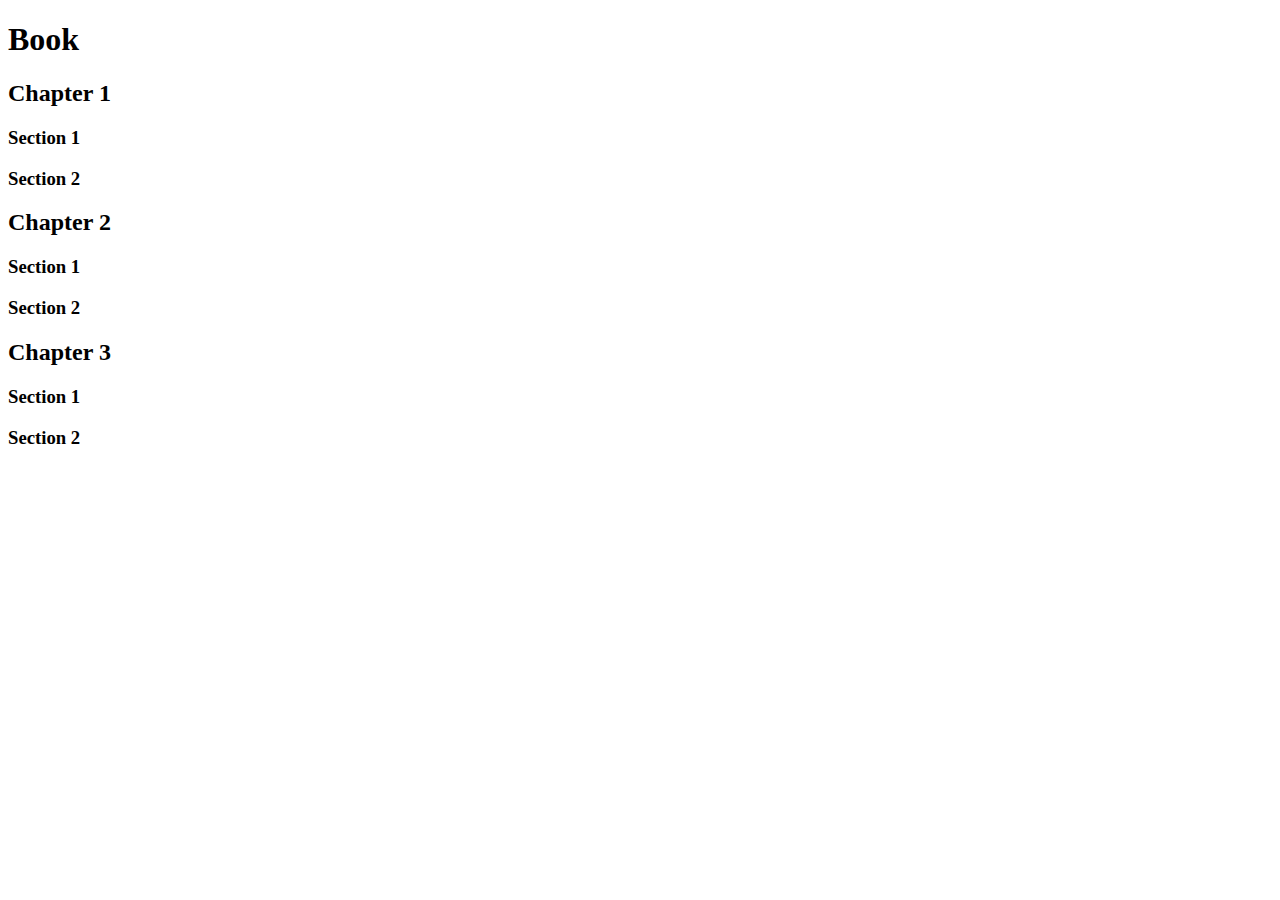
<file: 2.1 Heading Element/index.html>
<!DOCTYPE html>
<html lang="en">
  <head>
    <meta charset="UTF-8" />
    <meta http-equiv="X-UA-Compatible" content="IE=edge" />
    <meta name="viewport" content="width=device-width, initial-scale=1.0" />
    <title>Index</title>
  </head>
  <body>
    <h1>Book</h1>
      <h2>Chapter 1</h2>
        <h3>Section 1</h3>
        <h3>Section 2</h3>
      <h2>Chapter 2</h2>
        <h3>Section 1</h3>
        <h3>Section 2</h3>
      <h2>Chapter 3</h2>
        <h3>Section 1</h3>
        <h3>Section 2</h3>
  </body>
</html>
</file>
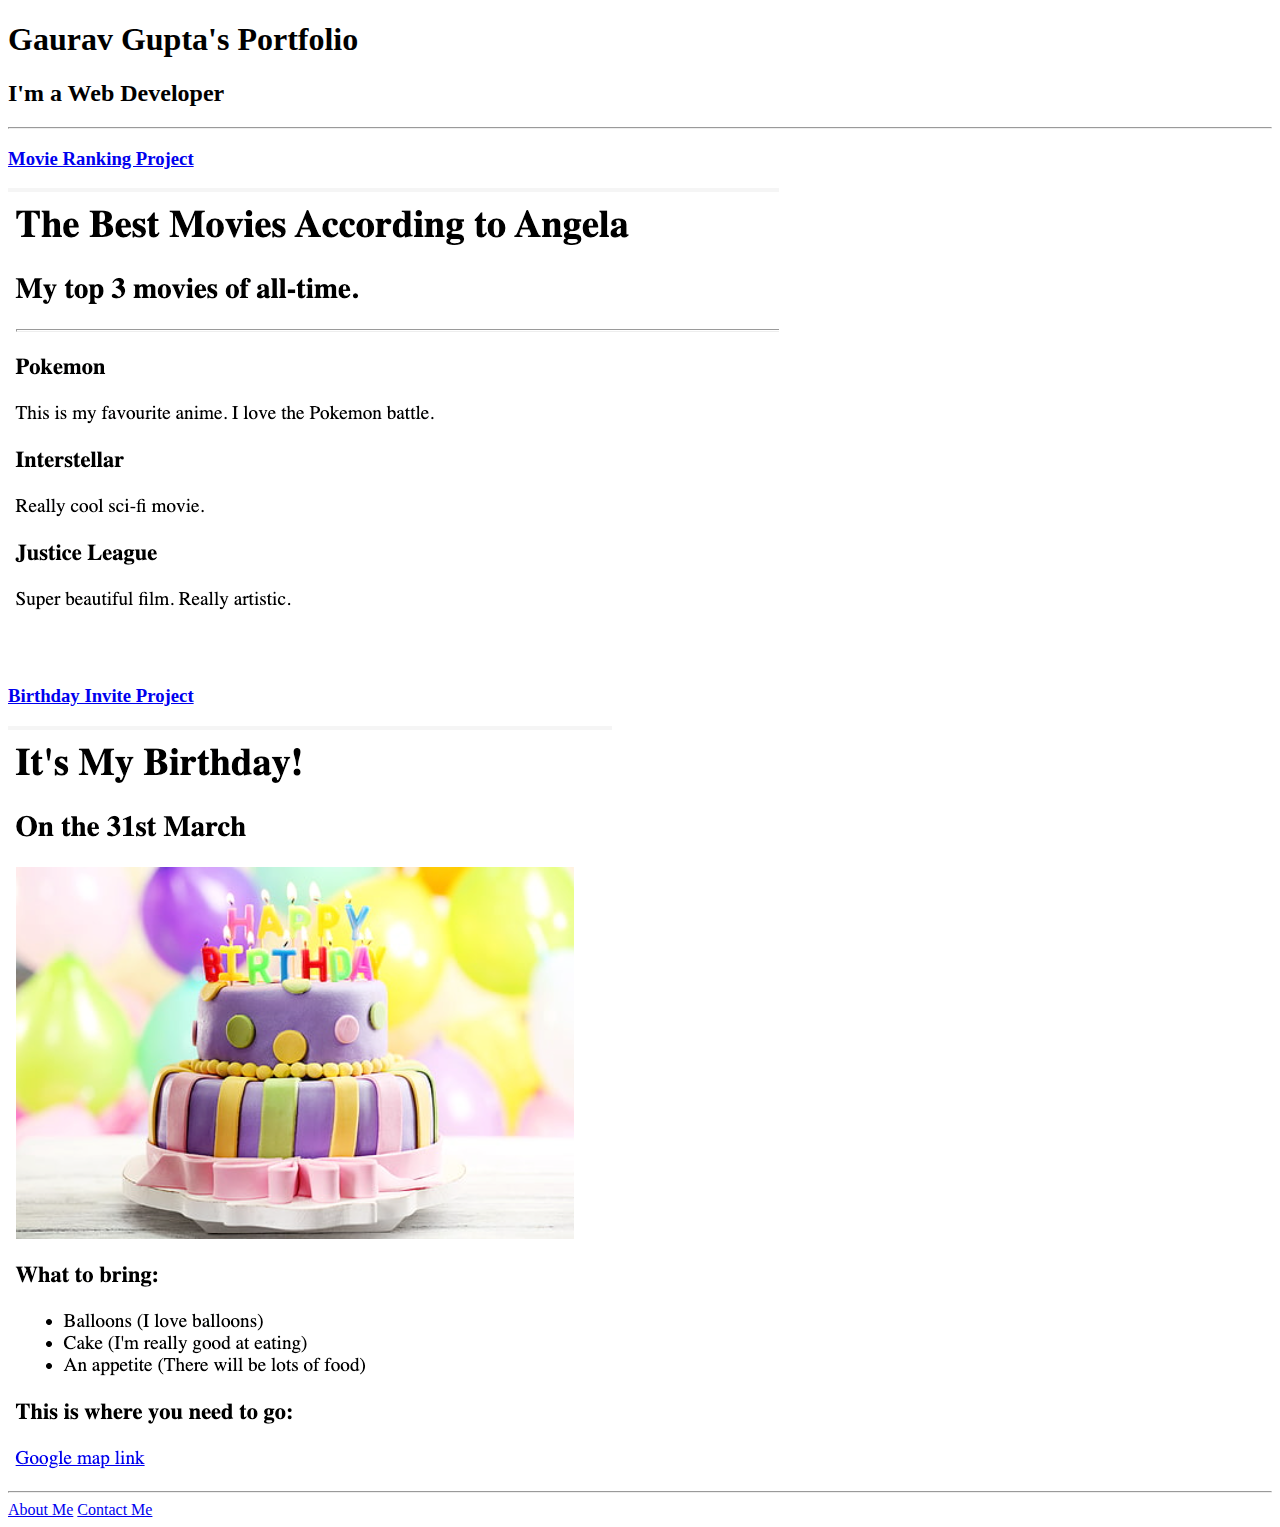
<file: 4.3 HTML Porfolio Project/index.html>
<!DOCTYPE HTML>
<html lang="en-US">
    <head>
        <meta charset="UTF-8">
        <title>Gaurav's Portfolio</title>
    </head>
    <body>
        <h1>Gaurav Gupta's Portfolio</h1>
        <h2>I'm a Web Developer</h2>
        <hr>
        <h3><a href="./public/movie-ranking.html">Movie Ranking Project</a></h3>
        <img src="./assets/images/movie-ranking.png" alt="Movie Ranking Page" sizes="ax-height: 500px">
        <h3><a href="./public/birthday-invite.html">Birthday Invite Project</a></h3>
        <img src="./assets/images/birthday-invite.png" alt="birthday-invite" sizes="ax-height: 500px">
        <hr>

        <a href="./public/about.html">About Me</a>
        <a href="./public/contact.html">Contact Me</a>
    </body>

</html>
</file>
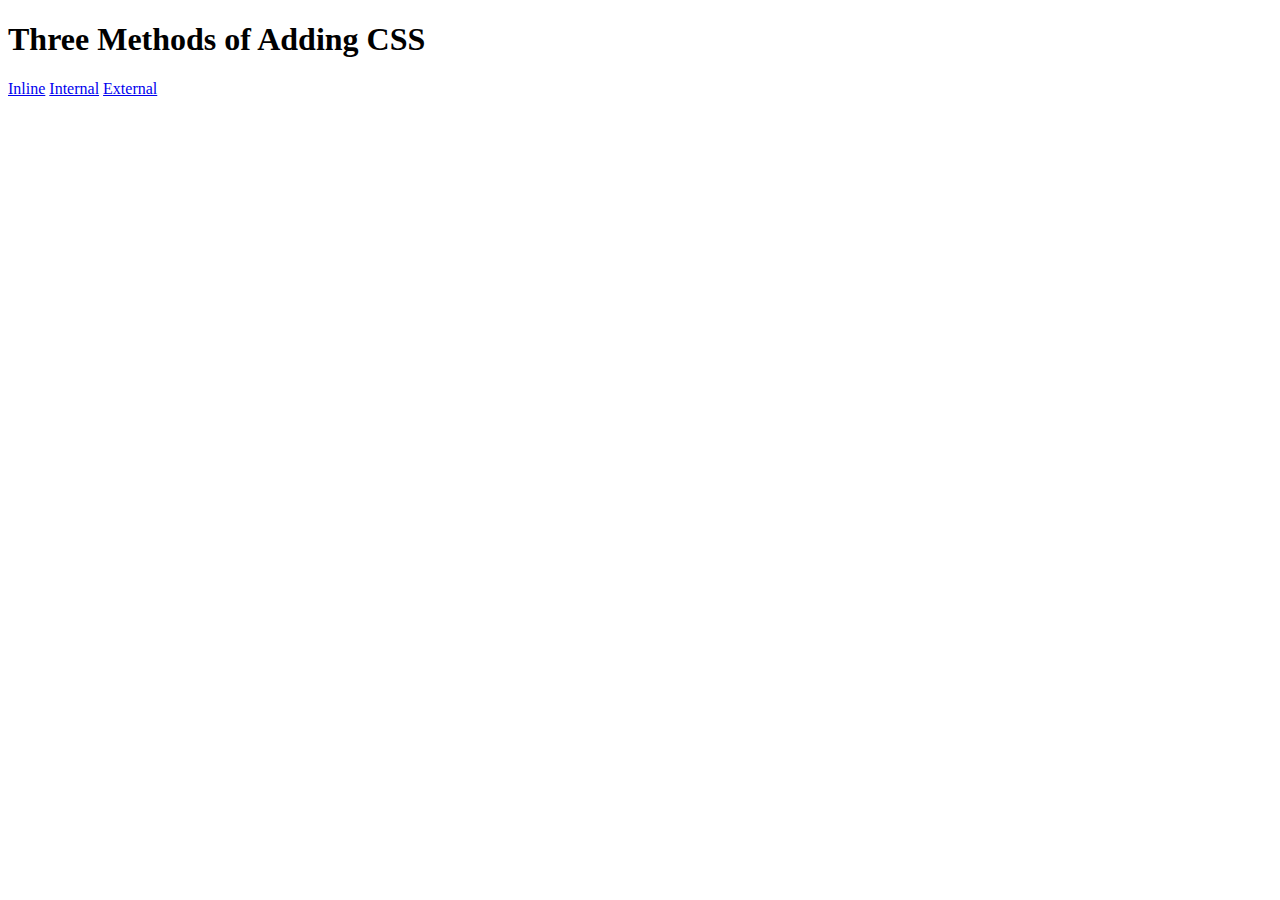
<file: 5.1. Adding CSS/index.html>
<!DOCTYPE html>
<html lang="en">

<head>
  <meta charset="UTF-8">
  <title>Adding CSS</title>
</head>

<body>
  <h1>Three Methods of Adding CSS</h1>
  <!-- Create 3 Links to The 3 Webpages: inline, internal and external -->
  <a href="./inline.html">Inline</a>
  <a href="./internal.html">Internal</a>
  <a href="./external.html">External</a>
</body>

</html>
</file>
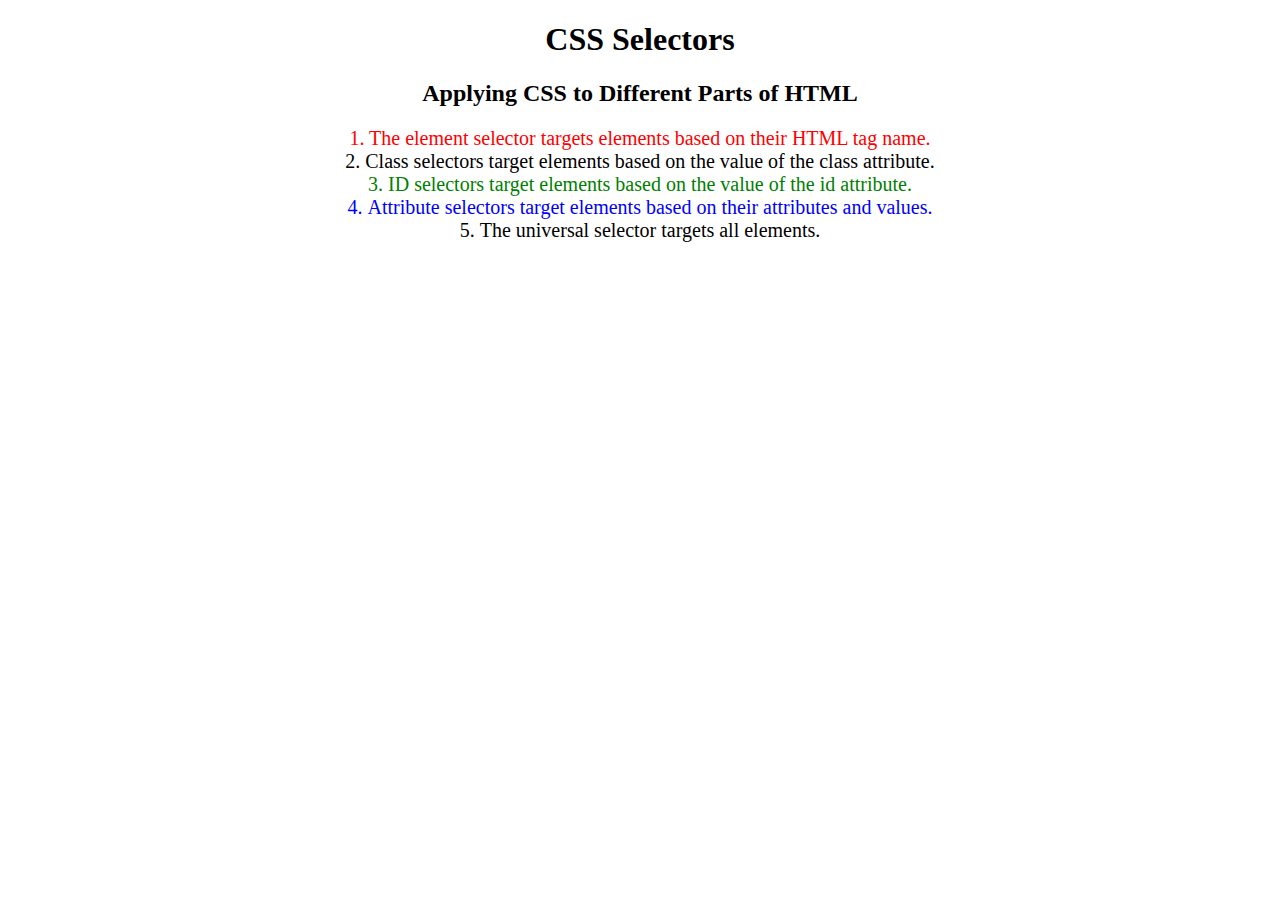
<file: 5.3 CSS Selectors/index.html>
<!DOCTYPE html>
<html lang="en">

<head>
  <meta charset="UTF-8">
  <title>CSS Selectors</title>
  <link rel="stylesheet" href="./style.css" />
</head>

<body>
  <h1>CSS Selectors</h1>
  <h2>Applying CSS to Different Parts of HTML</h2>
  <!-- TODO 1: Set the CSS for all paragraph tags to "color: red" -->
  <p class="note">1. The element selector targets elements based on their HTML tag name.</p>

  <ol>
    <!-- TODO 2: Set the CSS for all elements with a class of "note" to "font-size: 20px" -->
    <li class="note" value="2">Class selectors target elements based on the value of the class attribute.</li>

    <!-- TODO 3: Set the CSS for the element with an id of "id-selector-demo" to "color: green" -->
    <li class="note" id="id-selector-demo" value="3">ID selectors target elements based on the value of the id
      attribute.</li>

    <!-- TODO 4: Set the CSS for the li elements that have the "value" attribute set to "4" to have "color: blue" -->
    <li class="note" value="4">Attribute selectors target elements based on their attributes and values.</li>

    <!-- TODO 5: Set all elements to have "text-align: center" -->
    <li class="note" value="5">The universal selector targets all elements.</li>
  </ol>
</body>

</html>
</file>
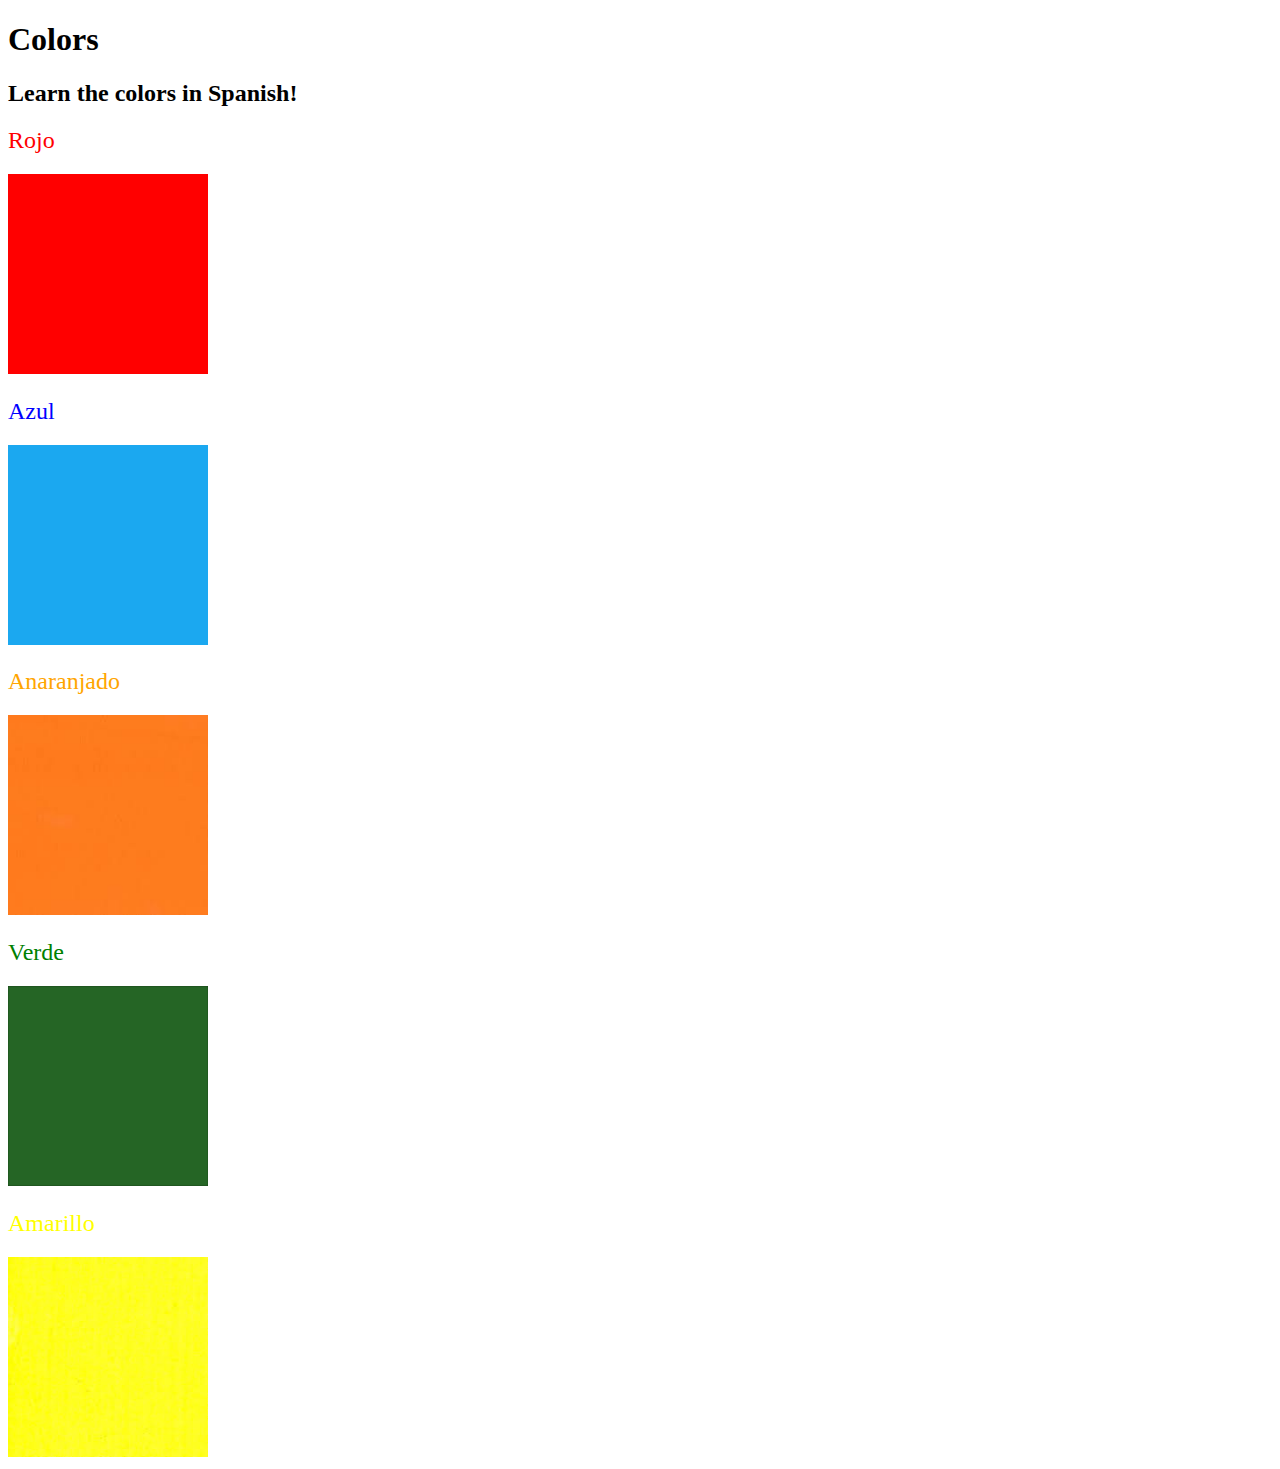
<file: 5.4 Color Vocab Project/index.html>
<!DOCTYPE html>
<html lang="en">

<head>
  <meta charset="UTF-8">
  <title>Spanish Vocabulary</title>
  <link rel="stylesheet" href="./style.css" />
</head>

<body>
  <h1>Colors</h1>
  <h2>Learn the colors in Spanish!</h2>
  <h2 class="color-title" id="red">Rojo</h2>
  <img class="color" src="./assets/images/red.png" alt="red" />

  <h2 class="color-title" id="blue">Azul</h2>
  <img src="./assets/images/blue.png" alt="blue" />

  <h2 class="color-title" id="orange">Anaranjado</h2>
  <img src="./assets/images/orange.png" alt="orange" />

  <h2 class="color-title" id="green">Verde</h2>
  <img src="./assets/images/green.png" alt="green" />

  <h2 class="color-title" id="yellow">Amarillo</h2>
  <img src="./assets/images/yellow.png" alt="yellow" />
</body>

</html>

<!-- 
TODOs
IMPORTANT: You should not need to make ANY CHANGES to index.html
All code should be written in your CSS file.

1. Create a CSS file and incorporate it as an external stylesheet.
2. Use CSS to style each of the color titles to meaning. 
Hint: Use the id to help if you don't know the words in spanish.
3. Use CSS to change all the color titles to have "font-weight: normal;"
4. Use CSS (not HTML) to make all the images 200px heigh and 200px wide. 
Hint: 
https://developer.mozilla.org/en-US/docs/Web/CSS/height
https://developer.mozilla.org/en-US/docs/Web/CSS/width
-->
</file>
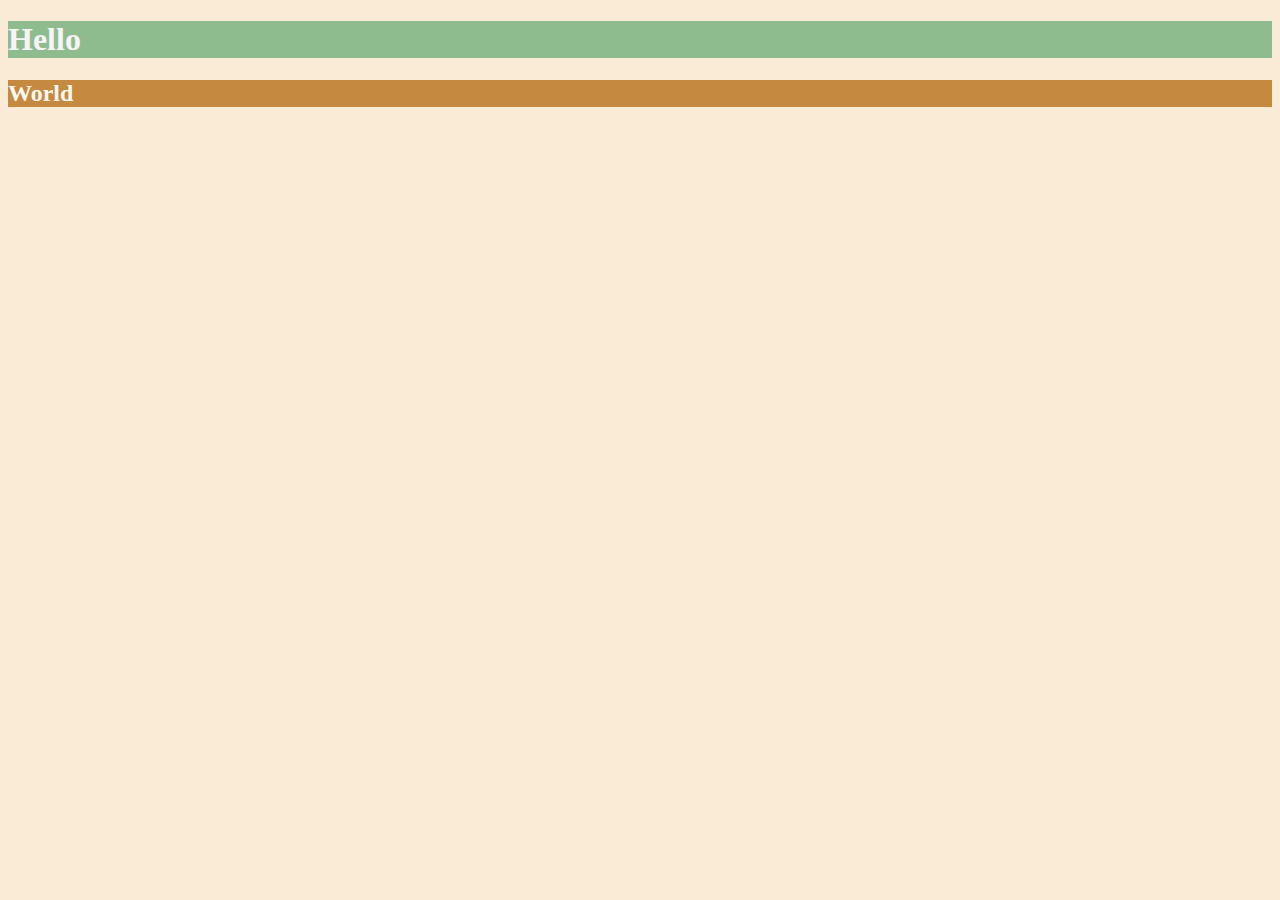
<file: 6.0 CSS Colors/index.html>
<!DOCTYPE html>
<html lang="en">

<head>
  <meta charset="UTF-8">
  <title>Colors</title>
  <style>
    html{
      background-color : #faebd7;
    }
    h1{
      color: whitesmoke;
      background-color : darkseagreen;
    }
    h2{
      color: #FAF8F1;
      background-color : #C58940;
    }
  /* Write your CSS code here. */
    /* 1. Make the background of the webpage "antiquewhite"
    2. Make the h1 "whitesmoke"
    3. Make the background of the h1 "darkseagreen"
    4. Make the h2 #FAF8F1
    5. Make the background of the h2 "#C58940" */
  </style>
</head>

<body>
  <h1>Hello</h1>
  <h2>World</h2>
</body>

</html>
</file>
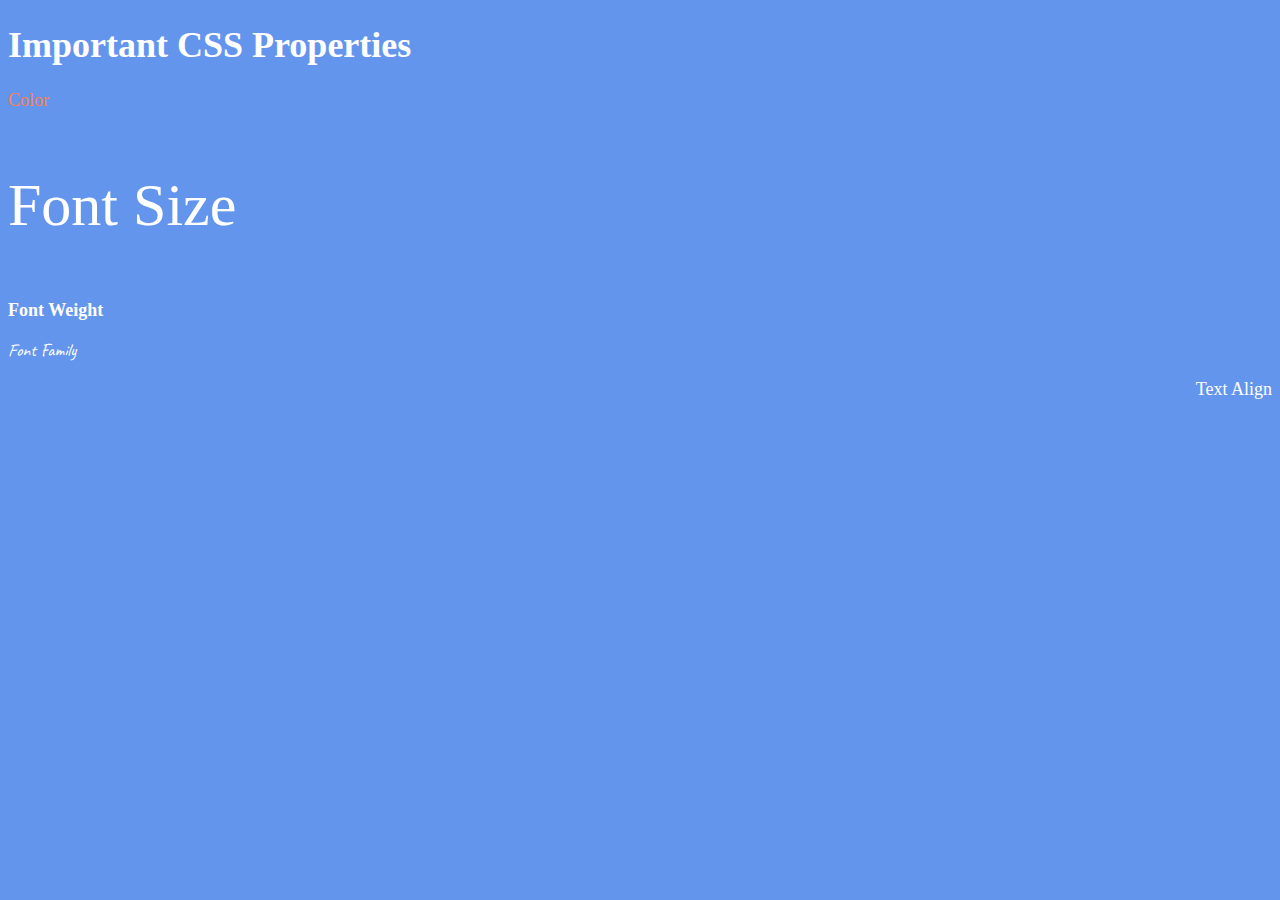
<file: 6.1 Font Properties/index.html>
<!DOCTYPE html>
<html lang="en">
  <head>
    <meta charset="UTF-8" />
    <title>CSS Properties</title>
    <style>
      html {
        font-size: 30px;
      }
      body {
        background-color: cornflowerblue;
        color: white;
        font-size: 18px;
      }

      /* Don't change the CSS above, add Your CSS below */

      #color {
        color: coral;
      }
      #size {
        font-size: 2rem;
      }
      #weight {
        font-weight: 900;
      }
      #family {
        font-family: "Caveat", cursive;
      }
      #align {
        text-align: right;
      }
    </style>
    <link rel="preconnect" href="https://fonts.googleapis.com" />
    <link rel="preconnect" href="https://fonts.gstatic.com" crossorigin />
    <link
      href="https://fonts.googleapis.com/css2?family=Caveat&display=swap"
      rel="stylesheet"
    />
  </head>

  <body>
    <h1>Important CSS Properties</h1>
    <p id = "color">Color</p>
    <p id = "size">Font Size</p>
    <p id = "weight">Font Weight</p>
    <p id = "family">Font Family</p>
    <p id = "align">Text Align</p>

    <!-- TODOs
  1. Change the color of <p>Color</p> to "coral" color.
  2. Change the font size of <p>Font Size</p> to 2X the size of the root font size.
  3. Change the font weight of <p>Font Weight</p> to 900.
  4. Change the font family of <p>Font Family</p> to the Google font Caveat with regular (400) font weight.
  Link: https://fonts.google.com/specimen/Caveat
  5. Change the <p>Text Align</p> to right align.
  6. Change the the root (html element) font size to 30px -->
  </body>
</html>
</file>
<file: 5.3 CSS Selectors/style.css>
ol {
  margin-left: -40px;
  margin-top: -20px;
  list-style-position: inside;
}

/* Write your CSS below, don't change the rules above. */
p{
  color: red;
}
.note{
  font-size: 20px;
}
#id-selector-demo{
  color: green;
}
li[value = "4"]{
  color: blue;
}
*{
  text-align: center;
}
</file>
<file: 5.4 Color Vocab Project/style.css>
.color-title{
    font-weight: normal ;
}

img{
    height: 200px;
    width: 200px;
}

#red{
    color: red;
}
#blue{
    color: blue;
}
#orange{
    color: orange;
}
#green{
    color: green;
}
#yellow{
    color: yellow;
}
</file>
